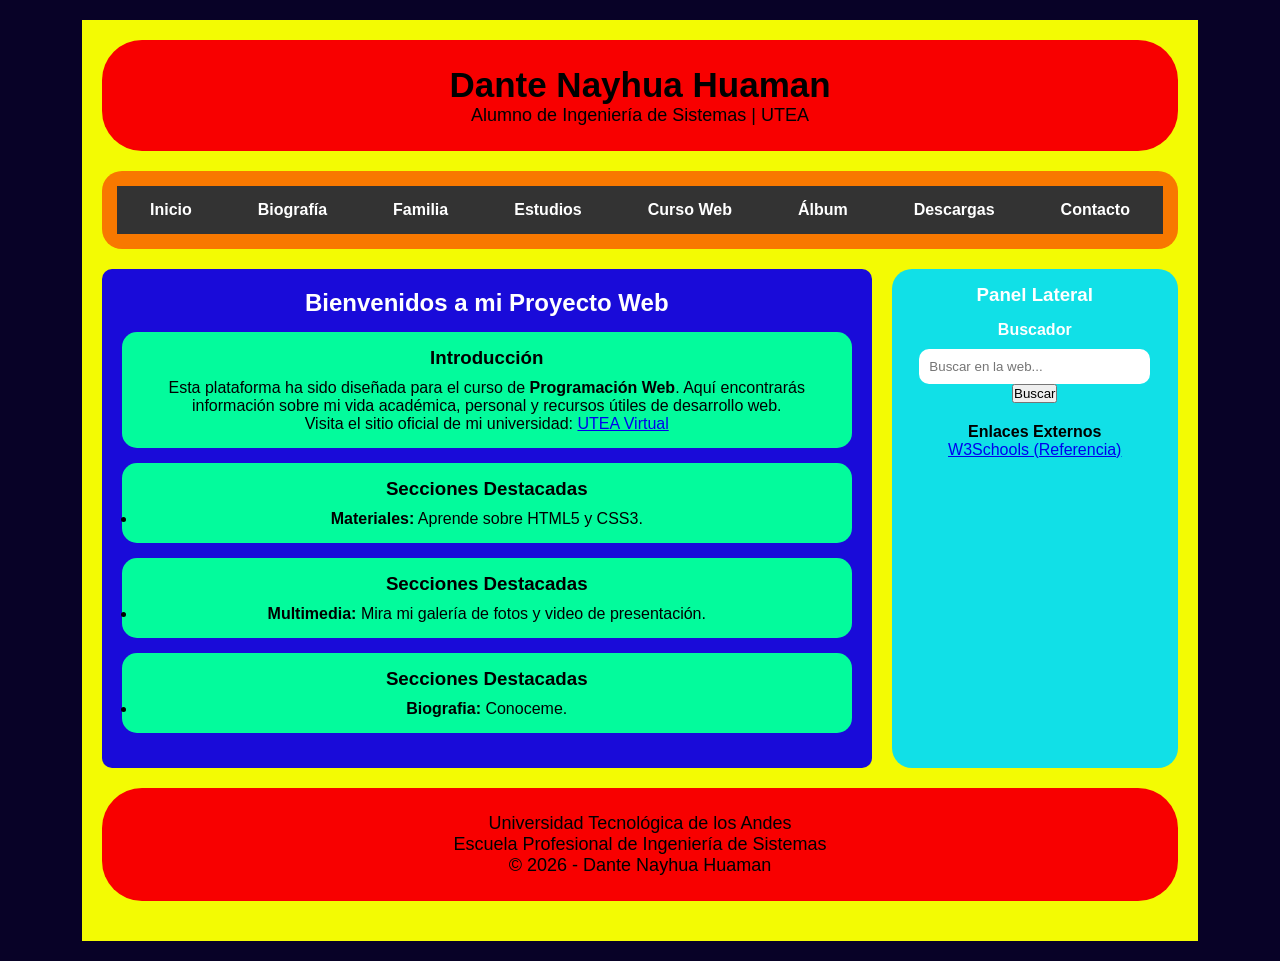
<file: index.html>
<!DOCTYPE html>
<html lang="es">
<head>
    <meta charset="UTF-8">
    <meta name="viewport" content="width=device-width, initial-scale=1.0">
    <title>Dante Nayhua - Programación Web</title>
    <link rel="stylesheet" href="miniproyectoccs.css">
</head>
<body>
    <div class="contenedor1">
        <header>
            <h1>Dante Nayhua Huaman</h1>
            <p>Alumno de Ingeniería de Sistemas | UTEA</p>
        </header>

        <nav>
            <ul>
                <li><a href="index.html">Inicio</a></li>
                <li><a href="biografia.html">Biografía</a></li>
                <li><a href="familia.html">Familia</a></li>
                <li><a href="experiencias.html">Estudios</a></li>
                <li><a href="materiales.html">Curso Web</a></li>
                <li><a href="album.html">Álbum</a></li>
                <li><a href="descargas.html">Descargas</a></li>
                <li><a href="contacto.html">Contacto</a></li>
            </ul>
        </nav>

        <div class="contenido-central">
            <main>
                <section id="inicio">
                    <h2>Bienvenidos a mi Proyecto Web</h2>
                    <article>
                        <h3>Introducción</h3> 
                        <p>Esta plataforma ha sido diseñada para el curso de <strong>Programación Web</strong>. 
                        Aquí encontrarás información sobre mi vida académica, personal y recursos útiles de desarrollo web.</p>
                        
                        <p>Visita el sitio oficial de mi universidad: 
                            <a href="https://utea.edu.pe/" target="_blank">UTEA Virtual</a>
                        </p>
                    </article>

                    <article>
                        <h3>Secciones Destacadas</h3>
                        <ul>
                            <li><strong>Materiales:</strong> Aprende sobre HTML5 y CSS3.</li>
                            
                        </ul>
                    </article>
                    <article>
                        <h3>Secciones Destacadas</h3>
                        <ul>
                    
                            <li><strong>Multimedia:</strong> Mira mi galería de fotos y video de presentación.</li>
                        </ul>
                    </article>
                    <article>
                        <h3>Secciones Destacadas</h3>
                        <ul>
                    
                            <li><strong>Biografia:</strong> Conoceme.</li>
                        </ul>
                    </article>
                </section>
            </main>

            <aside>
                <h3>Panel Lateral</h3>
                <div class="buscador">
                    <h4>Buscador</h4>
                    <form action="https://www.google.com/search" method="GET" target="_blank">
                        <input type="text" name="q" placeholder="Buscar en la web...">
                        <button type="submit">Buscar</button>
                    </form>
                </div>
                <div class="recursos-rapidos">
                    <h4>Enlaces Externos</h4>
                    <a href="https://www.w3schools.com" target="_blank">W3Schools (Referencia)</a>
                </div>
            </aside>
        </div>

        <footer>
            <p>Universidad Tecnológica de los Andes</p>
            <p>Escuela Profesional de Ingeniería de Sistemas</p>
            <p>&copy; 2026 - Dante Nayhua Huaman</p>
        </footer>
    </div>
</body>
</html>
</file>
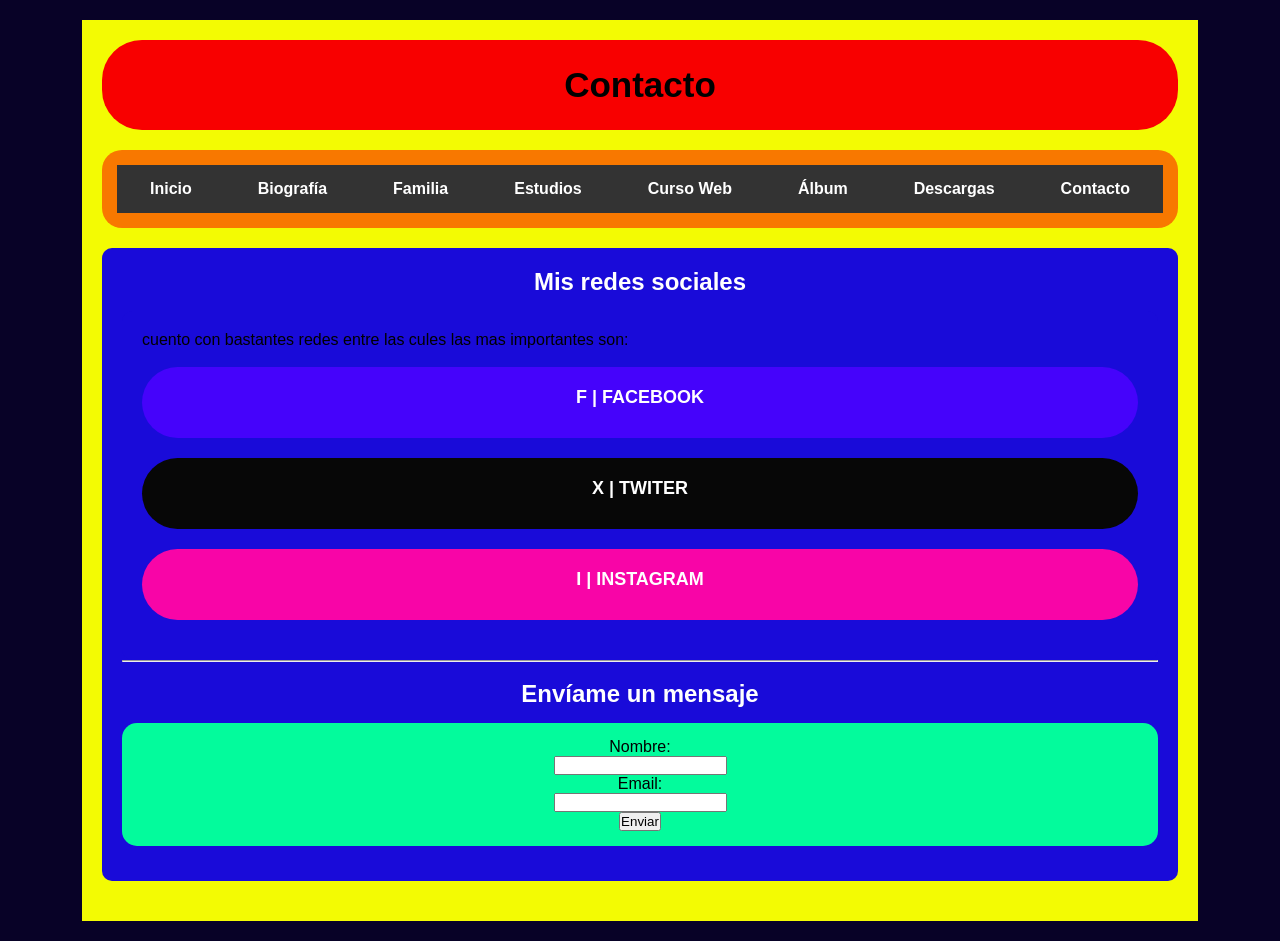
<file: contacto.html>
<!DOCTYPE html>
<html lang="es">
<head>
    <meta charset="UTF-8">
    <title>Biografía - Dante Nayhua</title>
    <link rel="stylesheet" href="miniproyectoccs.css">
</head>
<body>
    
    <div class="contenedor1">
        <header><h1>Contacto</h1></header>
        <nav>
            <ul>
                <li><a href="index.html">Inicio</a></li>
                <li><a href="biografia.html">Biografía</a></li>
                <li><a href="familia.html">Familia</a></li>
                <li><a href="experiencias.html">Estudios</a></li>
                <li><a href="materiales.html">Curso Web</a></li>
                <li><a href="album.html">Álbum</a></li>
                <li><a href="descargas.html">Descargas</a></li>
                <li><a href="contacto.html">Contacto</a></li>
            </ul>
        </nav>
        <div class="contenido-central">
            <section>
                <h2>Mis redes sociales</h2>
                <section >
            <p>cuento con bastantes redes entre las cules las mas importantes son: <br> <br>
                <footer style="text-align: center; padding: 20px; background-color: #4503fb; font-family: sans-serif;">
    <p style="margin-bottom: 10px;">
        <a href="https://web.facebook.com/dante.nayhuahuman?locale=es_LA" target="_blank" style="color: white; text-decoration: none; font-weight: bold;">
            F | FACEBOOK
        </a>
    </p>
    
</footer>
<footer style="text-align: center; padding: 20px; background-color: #070707; font-family: sans-serif;">
    <p style="margin-bottom: 10px;">
        <a href="https://x.com/DanteNayhua" target="_blank" style="color: white; text-decoration: none; font-weight: bold;">
            X | TWITER
        </a>
    </p>
    
</footer>
</footer>
<footer style="text-align: center; padding: 20px; background-color: #f805a7; font-family: sans-serif;">
    <p style="margin-bottom: 10px;">
        <a href="https://www.instagram.com/dandewsix/" target="_blank" style="color: white; text-decoration: none; font-weight: bold;">
            I | INSTAGRAM
        </a>
    </p>
    
</footer>        
        </section>

                <hr> <br>
                <h2>Envíame un mensaje</h2>
                <article>
               <form action="#">
                    <label>Nombre:</label><br>
                    <input type="text" name="nombre" class="input-form"><br>
                    <label>Email:</label><br>
                    <input type="email" name="correo" class="input-form"><br>
                    <button type="submit">Enviar</button>
                </form>
            </article>
            
            </section>
        </div>
    </div>
</body>
</html>
</file>
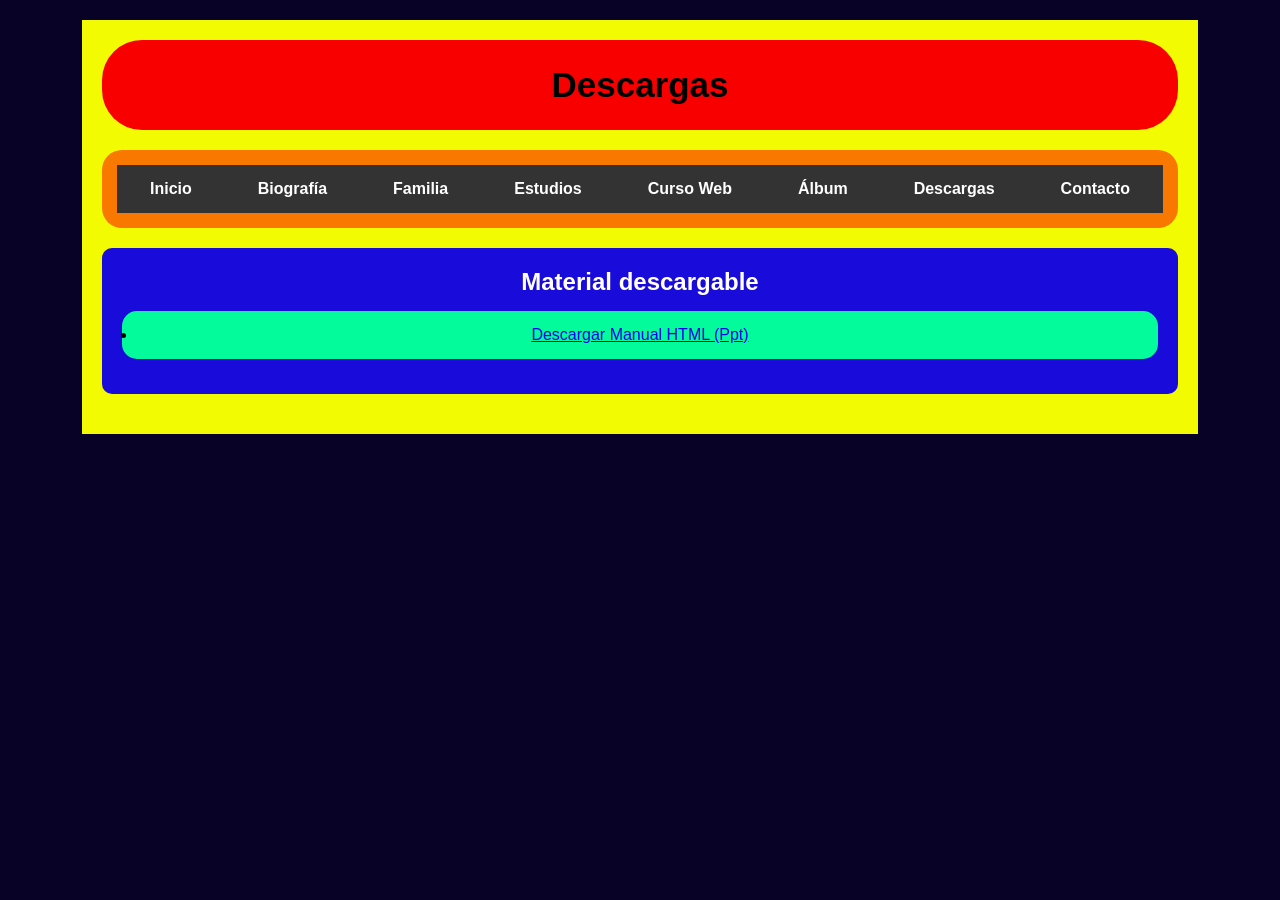
<file: descargas.html>
<!DOCTYPE html>
<html lang="es">
<head>
    <meta charset="UTF-8">
    <title>Biografía - Dante Nayhua</title>
    <link rel="stylesheet" href="miniproyectoccs.css">
</head>
<body>
    
    <div class="contenedor1">
        <header><h1>Descargas</h1></header>
        <nav>
            <ul>
                <li><a href="index.html">Inicio</a></li>
                <li><a href="biografia.html">Biografía</a></li>
                <li><a href="familia.html">Familia</a></li>
                <li><a href="experiencias.html">Estudios</a></li>
                <li><a href="materiales.html">Curso Web</a></li>
                <li><a href="album.html">Álbum</a></li>
                <li><a href="descargas.html">Descargas</a></li>
                <li><a href="contacto.html">Contacto</a></li>
            </ul>
        </nav>
        <div class="contenido-central">
            <section>
                <h2>Material descargable</h2>
                <article>
               
                
                <ul>
                    <li><a href="Estilos CSS3 para Programación Web   ALTERNATIVO.pptx" download>Descargar Manual HTML (Ppt)</a></li>
                    
                </ul>
            
            </article>
            </section>
        </div>
    </div>
</body>
</html>
</file>
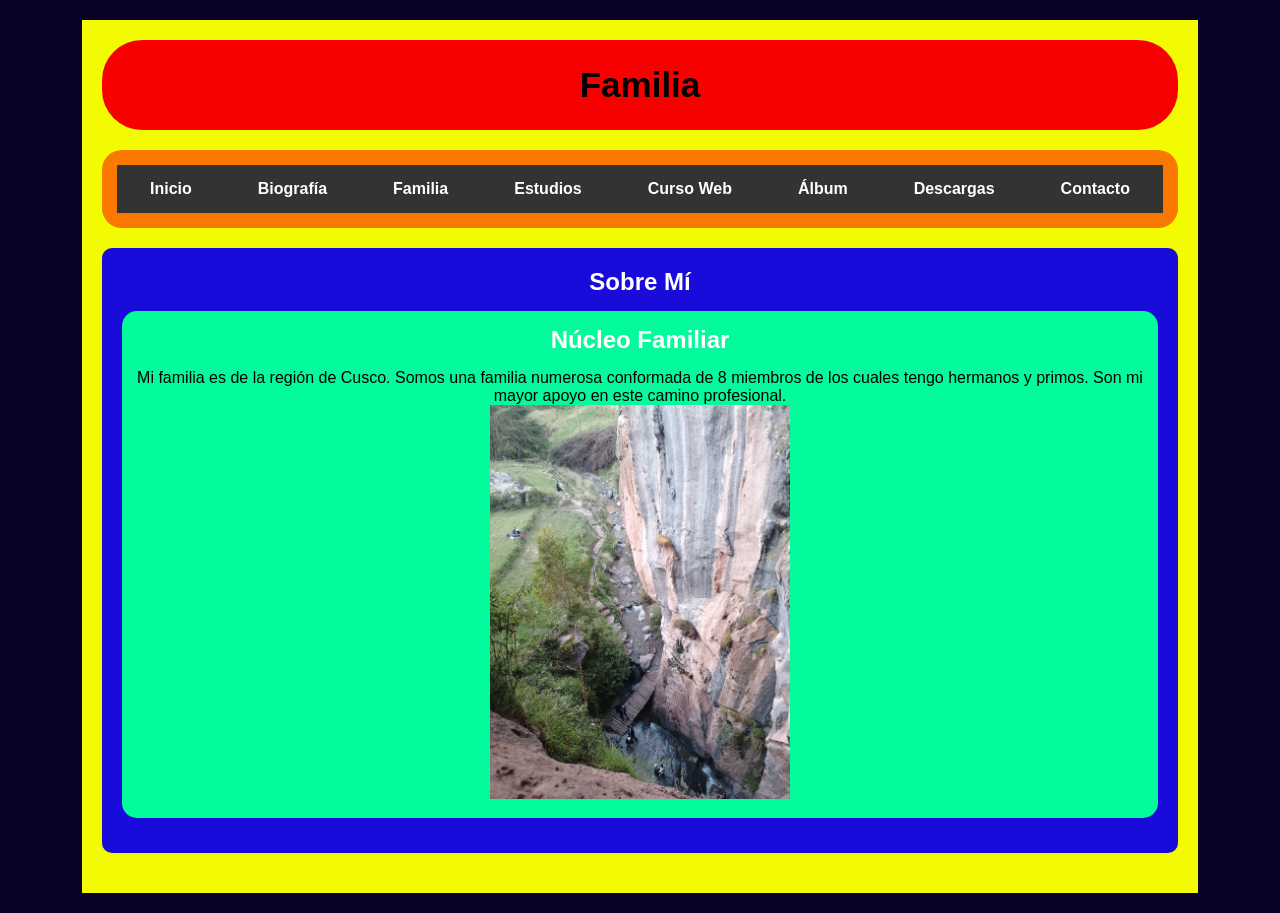
<file: familia.html>
<!DOCTYPE html>
<html lang="es">
<head>
    <meta charset="UTF-8">
    <title>Biografía - Dante Nayhua</title>
    <link rel="stylesheet" href="miniproyectoccs.css">
</head>
<body>
    
    <div class="contenedor1">
        <header><h1>Familia</h1></header>
        <nav>
            <ul>
                <li><a href="index.html">Inicio</a></li>
                <li><a href="biografia.html">Biografía</a></li>
                <li><a href="familia.html">Familia</a></li>
                <li><a href="experiencias.html">Estudios</a></li>
                <li><a href="materiales.html">Curso Web</a></li>
                <li><a href="album.html">Álbum</a></li>
                <li><a href="descargas.html">Descargas</a></li>
                <li><a href="contacto.html">Contacto</a></li>
            </ul>
        </nav>
        <div class="contenido-central">
            <section>
                <h2>Sobre Mí</h2>
                <article>
               <h2>Núcleo Familiar</h2>
                <p>Mi familia es de la región de Cusco. Somos una familia numerosa conformada de 8 miembros
                    de los cuales tengo hermanos y primos. Son mi mayor apoyo en este camino profesional.</p>
                <img src="foto4.jpeg" alt="Foto con mi familia" width="300">
            </article>
            </section>
        </div>
    </div>
</body>
</html>
</file>
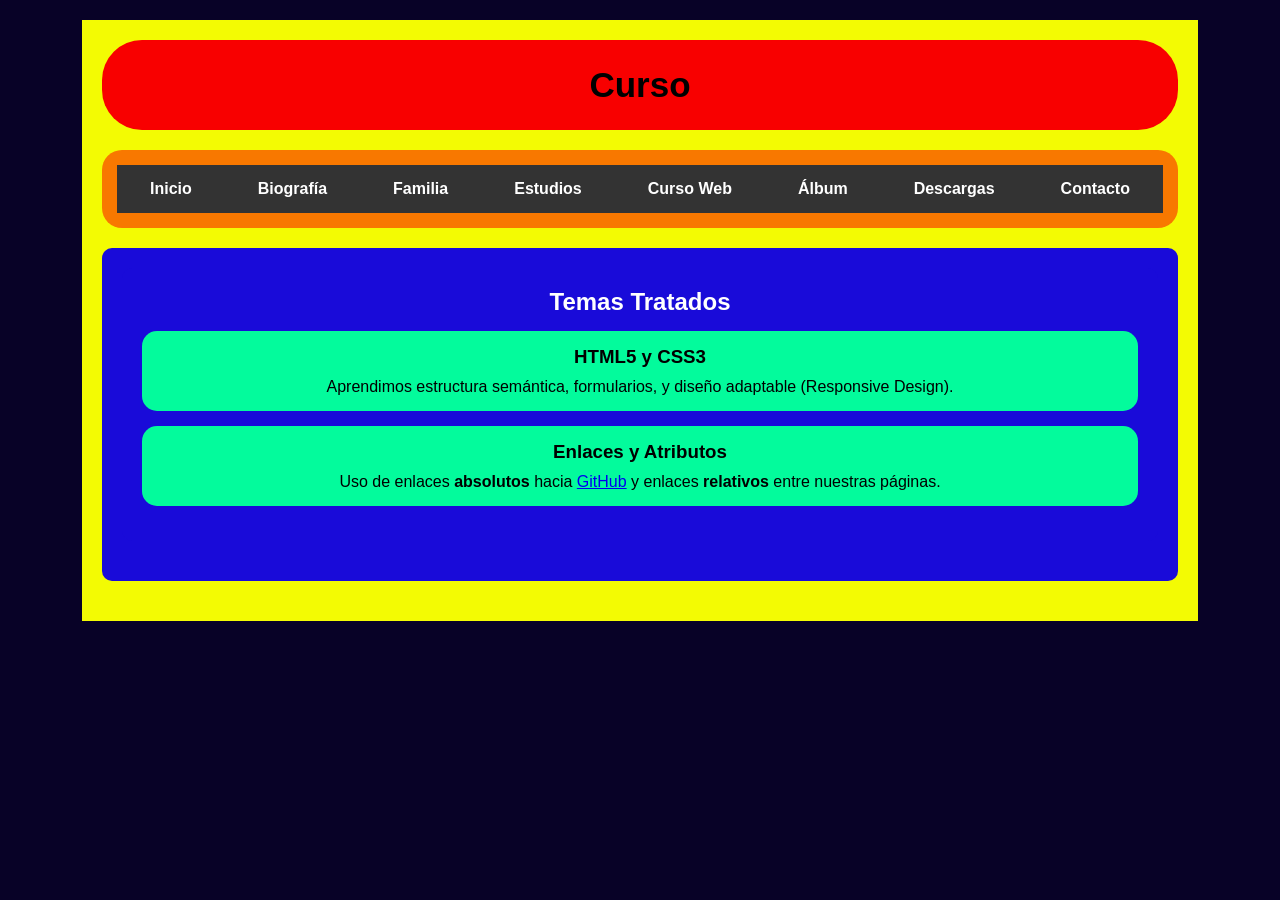
<file: materiales.html>
<!DOCTYPE html>
<html lang="es">
<head>
    <meta charset="UTF-8">
    <title>Biografía - Dante Nayhua</title>
    <link rel="stylesheet" href="miniproyectoccs.css">
</head>
<body>
    
    <div class="contenedor1">
        <header><h1>Curso</h1></header>
        <nav>
            <ul>
                <li><a href="index.html">Inicio</a></li>
                <li><a href="biografia.html">Biografía</a></li>
                <li><a href="familia.html">Familia</a></li>
                <li><a href="experiencias.html">Estudios</a></li>
                <li><a href="materiales.html">Curso Web</a></li>
                <li><a href="album.html">Álbum</a></li>
                <li><a href="descargas.html">Descargas</a></li>
                <li><a href="contacto.html">Contacto</a></li>
            </ul>
        </nav>
        <div class="contenido-central">
            <section>
        <div class="contenido-central">
            <section>
                <h2>Temas Tratados</h2>
                <article>
                    <h3>HTML5 y CSS3</h3>
                    <p>Aprendimos estructura semántica, formularios, y diseño adaptable (Responsive Design).</p>
                </article>
                <article>
                    <h3>Enlaces y Atributos</h3>
                    <p>Uso de enlaces <strong>absolutos</strong> hacia <a href="https://github.com" target="_blank">GitHub</a> y enlaces <strong>relativos</strong> entre nuestras páginas.</p>
                </article>
            </section>
        </div>
    </div>
            </article>
            </section>
        </div>
    </div>
</body>
</html>
</file>
<file: miniproyectoccs.css>
* {
    margin: 0;
    padding: 0;
    box-sizing: border-box;
}
body {
    font-family: Arial, sans-serif;
    background-color: #080227;
    padding: 20px;
}
.contenedor1 {
    background-color: #f3fb03;
    width: 90%;
    max-width: 1000px;
    margin: auto;
    padding: 20px;
}
/* hearder*/

header {
    background-color: #f80000;
    text-align: center;
    padding: 25px;
    border-radius: 40px;
    margin-bottom: 20px;
}

header h1 {
        font-size: 35px;
}
header p {
    font-size: 18px;
   
}

/* nav */

nav {
    background-color: #f87800;
    padding: 15px;
    border-radius: 20px;
    margin-bottom: 20px;
    text-align:center ;
}
nav ul {
    list-style: none;
}
nav ul li {
    display: inline-block;
    margin: 0 15px;
}

nav ul li a {
    text-decoration: none;
    color: rgb(33, 7, 139);
    font-weight: bold;
}

/* contenido principal   */

.contenido-central {
    display: flex;
    gap: 20px;
    margin-bottom: 20px;
}


section {
    background-color: #190bd9;
    flex: 3;
    padding: 20px;
    border-radius: 10px;
}

section h2 {
    color: white;
    text-align: center;
    margin-bottom: 15px;
}

article {
    background-color: #03fb9c;
    padding: 15px;
    margin-bottom: 15px;
    border-radius: 15px;
    text-align: center;
    
}
article h3 {
    margin-bottom: 10px;
}

/* aside */
aside {
    background-color: #8923cd;
    flex: 1;
    padding: 20px;
    border-radius: 20px;
    text-align: center;
}
aside h3 {
    margin-bottom: 15px;
    color: white;
}
/* buscador */
.buscador {
      margin-bottom: 20px;
}

.buscador h4   {
    margin-bottom: 10px;
    color: white;
}
.buscador input{
    width: 90%;
    padding: 10px;
    border: 1px solid #ccc;
    border-radius: 10px;
    border: none;
}

/* FOOTER */
footer {
    background-color: #f80000;
    text-align: center;
    padding: 25px;
    border-radius: 40px;
    margin-bottom: 20px;
}

footer p {
    font-size: 18px;
   
}
/* Layout básico */
.contenedor1 {
    max-width: 1200px;
    margin: auto;
    padding: 20px;
}

.contenido-central {
    display: flex; /* Para poner section y aside lado a lado */
    flex-wrap: wrap;
    gap: 20px;
}

main { flex: 3; }
aside { flex: 1; min-width: 250px; background: #11e0e7; padding: 15px; }

/* Menú de navegación */
nav ul {
    list-style: none;
    padding: 0;
    display: flex;
    background: #333;
    justify-content: space-around;
}

nav ul li a {
    color: white;
    text-decoration: none;
    padding: 15px;
    display: block;
}

/* RESPONSIVE: Si la pantalla es pequeña, se apila todo */
@media (max-width: 768px) {
    .contenido-central {
        flex-direction: column;
    }
    nav ul {
        flex-direction: column;
        text-align: center;
    }
}
</file>
